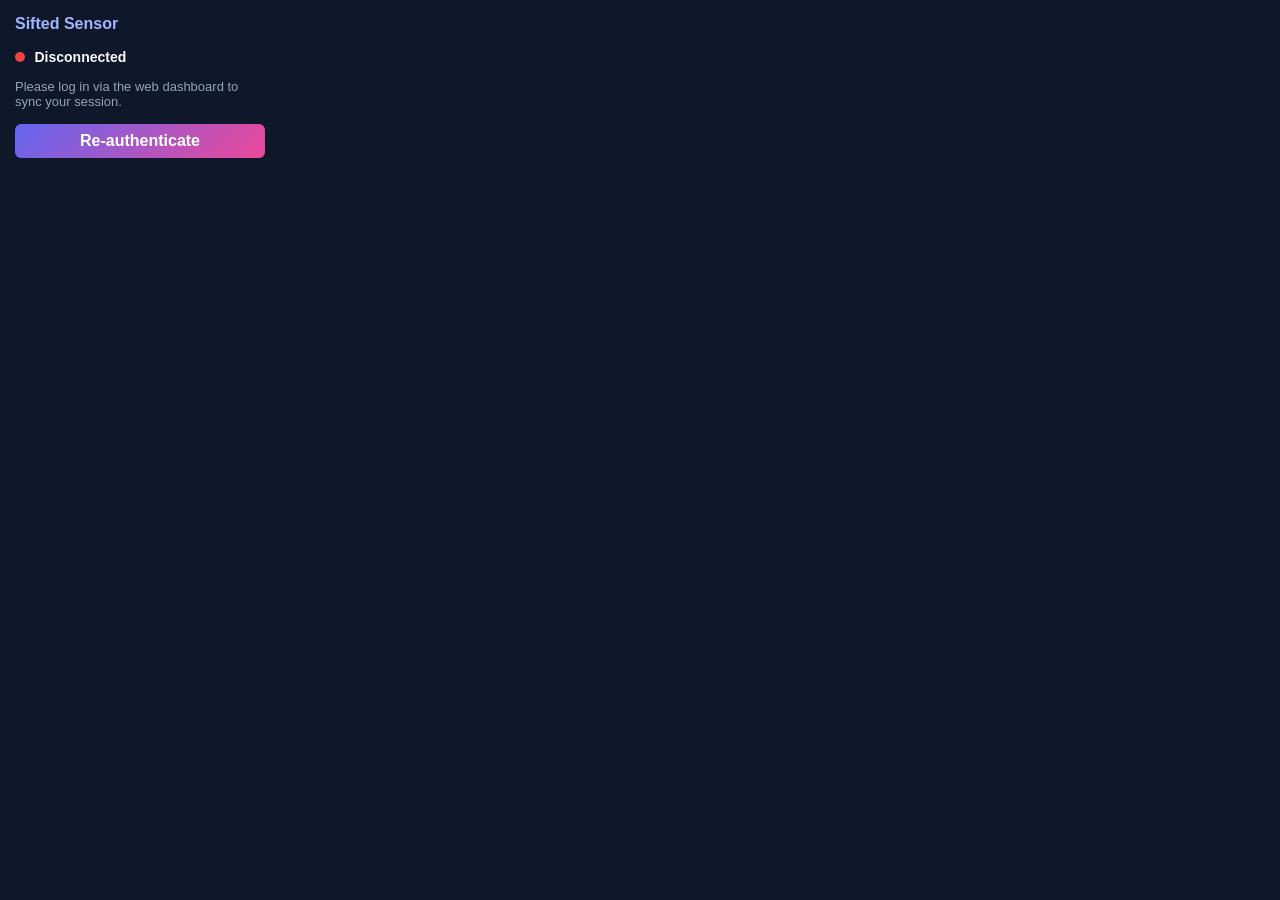
<file: extension/popup.html>
<!DOCTYPE html>
<html>

<head>
    <style>
        body {
            font-family: 'Segoe UI', Tahoma, Geneva, Verdana, sans-serif;
            width: 250px;
            padding: 15px;
            background-color: #0f172a;
            color: #f8fafc;
            margin: 0;
        }

        h2 {
            margin-top: 0;
            font-size: 16px;
            margin-bottom: 5px;
            color: #a5b4fc;
        }

        p {
            font-size: 13px;
            color: #94a3b8;
        }

        .status-indicator {
            display: inline-block;
            width: 10px;
            height: 10px;
            border-radius: 50%;
            margin-right: 5px;
        }

        .status-red {
            background-color: #ef4444;
        }

        .status-green {
            background-color: #10b981;
        }

        .btn {
            display: block;
            width: 100%;
            padding: 8px;
            margin-top: 15px;
            background: linear-gradient(135deg, #6366f1, #ec4899);
            color: white;
            border: none;
            border-radius: 6px;
            cursor: pointer;
            font-weight: bold;
            text-align: center;
            text-decoration: none;
            box-sizing: border-box;
        }

        .btn:hover {
            opacity: 0.9;
        }
    </style>
</head>

<body>
    <h2>Sifted Sensor</h2>

    <div style="margin-top: 15px; margin-bottom: 10px;">
        <span id="status-dot" class="status-indicator status-red"></span>
        <span id="status-text" style="font-size: 14px; font-weight: bold;">Disconnected</span>
    </div>

    <p id="user-info">Please log in via the web dashboard to sync your session.</p>

    <a href="https://notdragnius.github.io/bookmark-organizer/#login" target="_blank" class="btn" id="login-btn">
        Re-authenticate
    </a>

    <script src="popup.js"></script>
</body>

</html>
</file>
